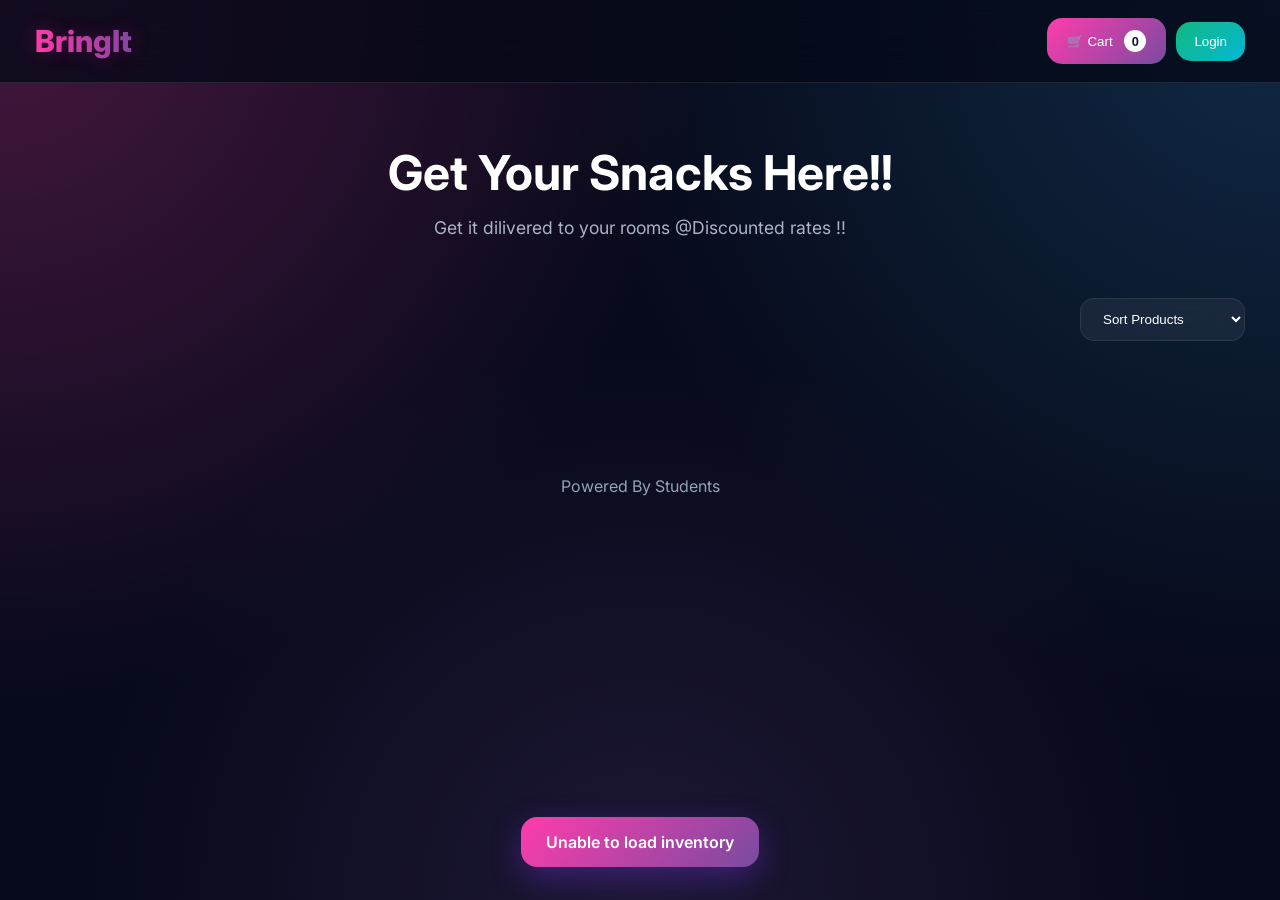
<file: index.html>
<!DOCTYPE html>
<html lang="en">

<head>

    <meta charset="UTF-8">

    <meta name="viewport" content="width=device-width, initial-scale=1.0">

    <title>Store</title>

    <link rel="stylesheet" href="style2.css">

    <link href="https://fonts.googleapis.com/css2?family=Inter:wght@300;400;500;600;700&display=swap" rel="stylesheet">

</head>

<body>

<!-- ==========================
     NAVBAR (FIXED)
=========================== -->

<header>

    <div class="logo">
        BringIt
    </div>

    <div class="nav-right">

   

        <button class="cart-btn" onclick="openCart()">
            🛒 Cart
            <span id="cartCount">0</span>
        </button>

        <div id="authButtons">

            <button class="login-btn" onclick="openLogin()">
                Login
            </button>

        </div>

    </div>

</header>

<!-- ==========================
     HERO
=========================== -->

<section class="hero">

    <h1>Get Your Snacks Here!!</h1>

    <p>Get it dilivered to your rooms @Discounted rates !!</p>

</section>

<!-- ==========================
     SORT BAR
=========================== -->

<div class="toolbar">

    <select id="sortSelect">

        <option value="default">Sort Products</option>
        <option value="price">Price Low → High</option>
        <option value="discount">Highest Discount</option>

    </select>

</div>

<!-- ==========================
     PRODUCTS
=========================== -->

<main>

    <div id="products" class="products"></div>

</main>

<!-- ==========================
     CART DRAWER
=========================== -->

<div id="cartDrawer" class="cart">

    <div class="cart-header">

        <h2>Shopping Cart</h2>

        <button class="close-cart" onclick="closeCart()">✕</button>

    </div>

    <div id="cartItems" class="cart-items"></div>

    <div class="cart-footer">

        <div class="total">
            Total: <span id="cartTotal">₹0</span>
        </div>

        <button class="clear-btn" onclick="clearCart()">
            Clear Cart
        </button>

        <button class="checkout-btn" onclick="openCheckout()">
            Checkout
        </button>

    </div>

</div>

<!-- BACKDROP -->

<div id="cartBackdrop" class="backdrop" onclick="closeCart()"></div>

<!-- ==========================
     CHECKOUT MODAL
=========================== -->

<div id="checkoutModal" class="modal" hidden>

    <div class="modal-content">

        <h2>Checkout</h2>

        <p>Enter delivery details</p>

        <input type="text" id="customerName" placeholder="Your Name">

        <input type="text" id="deliveryLocation" placeholder="Delivery Location">

        <div class="modal-buttons">

            <button class="cancel-btn" onclick="closeCheckout()">Cancel</button>

            <button class="confirm-btn" onclick="placeOrder()">Place Order</button>

        </div>

    </div>

</div>

<!-- ==========================
     LOGIN MODAL
=========================== -->

<div id="loginModal" class="modal" hidden>

    <div class="modal-content">

        <h2>Login</h2>

        <p>Enter your account details</p>

        <input type="text" id="loginUsername" placeholder="Username">

        <input type="password" id="loginPassword" placeholder="Password">

        <div class="modal-buttons">

            <button class="cancel-btn" onclick="closeLogin()">Cancel</button>

            <button class="confirm-btn" onclick="loginUser()">Login</button>

        </div>

    </div>

</div>

<!-- ==========================
     PROFILE MODAL
=========================== -->

<div id="profileModal" class="modal" hidden>

    <div class="modal-content profile-content">

        <div class="profile-header">

            <h2>My Profile</h2>

            <button class="close-cart" onclick="closeProfile()">✕</button>

        </div>

        <div id="profileData">

            <div style="padding:20px;text-align:center;">
                Loading...
            </div>

        </div>

    </div>

</div>

<!-- TOAST -->

<div id="toast"></div>

<!-- FOOTER -->

<footer style="text-align:center;padding:40px;color:#94a3b8;">
     Powered By Students
</footer>

<!-- JS -->

<script src="app2.js"></script>

</body>
</html>
</file>
<file: style2.css>
:root{
/* 
    --bg:#050816;

    --card:rgba(255,255,255,.05);

    --glass:rgba(255,255,255,.06);

    --border:rgba(255,255,255,.08);

    --primary:#7c3aed;

    --secondary:#3b82f6;

    --success:#10b981;

    --danger:#ef4444;

    --text:#ffffff;

    --muted:#94a3b8; */


--bg:#070A1A;

/* neon glass */
--card:rgba(255,255,255,.06);
--glass:rgba(255,255,255,.07);
--border:rgba(255,255,255,.10);

/* funky student neon palette */
--primary:#ff3cac;     /* pink */
--secondary:#784ba0;   /* purple */
--accent:#2b86c5;      /* blue */

/* success / danger more vibrant */
--success:#00f5a0;
--danger:#ff4d6d;

--text:#ffffff;
--muted:#aab3c5;

}

*{
    margin:0;
    padding:0;
    box-sizing:border-box;
}

html{
    scroll-behavior:smooth;
}

body{

    min-height:100vh;

    font-family:
        Inter,
        sans-serif;

    color:var(--text);

    /* background:
        radial-gradient(
            circle at top left,
            rgba(124,58,237,.25),
            transparent 40%
        ),

        radial-gradient(
            circle at bottom right,
            rgba(59,130,246,.25),
            transparent 40%
        ),

        var(--bg); */
background:
    radial-gradient(circle at top left,
        rgba(255, 60, 172, .25),
        transparent 45%),

    radial-gradient(circle at top right,
        rgba(43, 134, 197, .25),
        transparent 45%),

    radial-gradient(circle at bottom,
        rgba(120, 75, 160, .20),
        transparent 50%),

    var(--bg);
    }

/* ===========================
   NAVBAR
=========================== */

header{

    position:sticky;

    top:0;

    z-index:100;

    display:flex;

    justify-content:space-between;

    align-items:center;

    padding:18px 35px;

    backdrop-filter:blur(20px);

    background:
        rgba(5,8,22,.75);

    border-bottom:
        1px solid var(--border);
}

/* .logo{

    font-size:1.8rem;

    font-weight:700;

    background:
        linear-gradient(
            135deg,
            var(--primary),
            var(--secondary)
        );

    -webkit-background-clip:text;

    color:transparent;
} */

.logo{
font-size:1.9rem;
font-weight:800;

/* gradient text */
background: linear-gradient(
    90deg,
    #ff3cac,
    #784ba0,
    #2b86c5,
    #00f5a0
);

background-size:300%;
-webkit-background-clip:text;
color:transparent;

animation: logoFlow 6s linear infinite;
text-shadow: 0 0 20px rgba(255, 60, 172, .25);
}
/* ===========================
   CART BUTTON
=========================== */

.cart-btn{

    border:none;

    cursor:pointer;

    color:white;

    padding:12px 20px;

    border-radius:15px;

    background:
        linear-gradient(
            135deg,
            var(--primary),
            var(--secondary)
        );

    transition:.25s;
}

.cart-btn:hover{

    transform:
        translateY(-3px);

    box-shadow:
        0 10px 25px
        rgba(124,58,237,.35);
}

#cartCount{

    margin-left:8px;

    background:white;

    color:#111827;

    min-width:22px;

    height:22px;

    display:inline-flex;

    justify-content:center;

    align-items:center;

    border-radius:999px;

    font-size:.8rem;

    font-weight:700;
}

/* ===========================
   HERO
=========================== */

.hero{

    text-align:center;

    padding:60px 20px;
}

.hero h1{

    font-size:3rem;

    margin-bottom:15px;
}

.hero p{

    color:var(--muted);

    font-size:1.1rem;
}

/* ===========================
   TOOLBAR
=========================== */

.toolbar{

    display:flex;

    justify-content:flex-end;

    padding:
        0 35px 25px;
}

#sortSelect{

    background:
        rgba(255,255,255,.06);

    color:white;

    border:
        1px solid rgba(255,255,255,.08);

    padding:12px 18px;

    border-radius:14px;

    cursor:pointer;

    backdrop-filter:blur(20px);

    transition:.25s;
}

#sortSelect:hover{

    border-color:
        var(--primary);
}

#sortSelect option{

    background:#111827;
}

/* ===========================
   PRODUCT GRID
=========================== */

.products{

    display:grid;

    grid-template-columns:
        repeat(
            auto-fill,
            minmax(280px,1fr)
        );

    gap:28px;

    padding:35px;
}

/* ===========================
   PRODUCT CARD
=========================== */

.product-card{

    position:relative;

    overflow:hidden;

    border-radius:24px;

    background:
        var(--glass);

    border:
        1px solid var(--border);

    backdrop-filter:
        blur(25px);

    transition:.35s;

    animation:
        fadeUp .4s ease;
}

.product-card:hover{

    transform:
        translateY(-10px)
        scale(1.02);

    box-shadow:
        0 20px 40px
        rgba(124,58,237,.25);
}

/* Shine effect */

.product-card::before{

    content:"";

    position:absolute;

    top:-100%;
    left:-100%;

    width:200%;
    height:200%;

    background:
        linear-gradient(
            135deg,
            transparent,
            rgba(255,255,255,.05),
            transparent
        );

    transform:rotate(25deg);

    transition:.8s;

    pointer-events:none;
}

.product-card:hover::before{

    top:100%;
    left:100%;
}

/* ===========================
   IMAGE
=========================== */

.image-container{

    height:240px;

    overflow:hidden;
}

.image-container img{

    width:100%;
    height:100%;

    object-fit:cover;

    transition:.45s;
}

.product-card:hover img{

    transform:scale(1.08);
}

/* ===========================
   PRODUCT INFO
=========================== */

.product-info{

    padding:20px;
}

.product-info h3{

    margin-bottom:10px;

    font-size:1.15rem;
}

/* ===========================
   PRICES
=========================== */

.price-box{

    display:flex;

    align-items:center;

    gap:12px;

    margin:12px 0;
}

.old-price{

    text-decoration:line-through;

    color:#94a3b8;

    font-size:.95rem;
}

.new-price{

    color:#10b981;

    font-size:1.5rem;

    font-weight:700;
}

/* ===========================
   STOCK
=========================== */

.stock{

    margin:12px 0;

    color:#cbd5e1;
}

.stock::before{

    content:"● ";

    color:#10b981;
}

/* ===========================
   ADD BUTTON
=========================== */

.add-btn{

    width:100%;

    border:none;

    cursor:pointer;

    color:white;

    padding:14px;

    border-radius:14px;

    background:
        linear-gradient(
            135deg,
            var(--primary),
            var(--secondary)
        );

    transition:.25s;
}

.add-btn:hover{

    transform:
        translateY(-2px);

    box-shadow:
        0 10px 25px
        rgba(124,58,237,.35);
}

.add-btn:disabled{

    cursor:not-allowed;

    background:#334155;

    color:#94a3b8;

    box-shadow:none;

    transform:none;
}

/* ===========================
   ANIMATIONS
=========================== */

@keyframes fadeUp{

    from{

        opacity:0;

        transform:
            translateY(20px);
    }

    to{

        opacity:1;

        transform:
            translateY(0);
    }
}
/* ===========================
   CART DRAWER
=========================== */

.cart{

    position:fixed;

    top:0;
    right:0;

    width:400px;

    max-width:100%;

    height:100vh;

    background:
        rgba(15,23,42,.95);

    backdrop-filter:
        blur(30px);

    border-left:
        1px solid var(--border);

    z-index:1000;

    display:flex;

    flex-direction:column;

    transform:
        translateX(100%);

    transition:.35s ease;
}

.cart.show{

    transform:
        translateX(0);
}

/* ===========================
   CART HEADER
=========================== */

.cart-header{

    display:flex;

    justify-content:space-between;

    align-items:center;

    padding:20px;

    border-bottom:
        1px solid var(--border);
}

.cart-header h2{

    font-size:1.3rem;
}

.close-cart{

    border:none;

    background:none;

    color:white;

    cursor:pointer;

    font-size:1.3rem;

    transition:.2s;
}

.close-cart:hover{

    color:var(--danger);

    transform:rotate(90deg);
}

/* ===========================
   CART ITEMS
=========================== */

.cart-items{

    flex:1;

    overflow-y:auto;

    padding:20px;
}

/* Custom Scrollbar */

.cart-items::-webkit-scrollbar{

    width:8px;
}

.cart-items::-webkit-scrollbar-thumb{

    background:
        rgba(255,255,255,.15);

    border-radius:20px;
}

/* ===========================
   CART ROW
=========================== */

.cart-row{

    display:flex;

    justify-content:space-between;

    align-items:center;

    padding:16px;

    margin-bottom:15px;

    border-radius:18px;

    background:
        linear-gradient(
            180deg,
            rgba(255,255,255,.05),
            rgba(255,255,255,.03)
        );

    border:
        1px solid rgba(255,255,255,.05);

    transition:.25s;
}

.cart-row:hover{

    transform:
        translateY(-2px);
}

.cart-left{

    flex:1;
}

.cart-name{

    font-weight:600;

    margin-bottom:5px;
}

.cart-price{

    color:#c4b5fd;

    font-size:.95rem;
}

/* ===========================
   QUANTITY CONTROLS
=========================== */

.qty-controls{

    display:flex;

    align-items:center;

    gap:10px;
}

.qty-controls span{

    min-width:25px;

    text-align:center;

    font-weight:700;
}

.qty-controls button{

    width:36px;

    height:36px;

    border:none;

    border-radius:50%;

    background:#1e293b;

    color:white;

    cursor:pointer;

    transition:.2s;
}

.qty-controls button:hover{

    background:
        linear-gradient(
            135deg,
            var(--primary),
            var(--secondary)
        );

    transform:scale(1.08);
}

/* ===========================
   EMPTY CART
=========================== */

.empty-cart{

    display:flex;

    flex-direction:column;

    justify-content:center;

    align-items:center;

    text-align:center;

    height:300px;

    color:var(--muted);
}

.empty-cart h3{

    color:white;

    margin-bottom:10px;
}

/* ===========================
   CART FOOTER
=========================== */

.cart-footer{

    padding:20px;

    border-top:
        1px solid var(--border);
}

.total{

    font-size:1.3rem;

    font-weight:700;

    margin-bottom:15px;
}

.clear-btn{

    width:100%;

    border:none;

    cursor:pointer;

    padding:14px;

    color:white;

    border-radius:15px;

    background:#1e293b;

    margin-bottom:10px;

    transition:.25s;
}

.clear-btn:hover{

    background:#334155;
}

.checkout-btn{

    width:100%;

    border:none;

    cursor:pointer;

    color:white;

    padding:14px;

    border-radius:15px;

    background:
        linear-gradient(
            135deg,
            var(--primary),
            var(--secondary)
        );

    transition:.25s;
}

.checkout-btn:hover{

    transform:
        translateY(-2px);

    box-shadow:
        0 10px 25px
        rgba(124,58,237,.35);
}

/* ===========================
   BACKDROP
=========================== */

.backdrop{

    position:fixed;

    inset:0;

    background:
        rgba(0,0,0,.65);

    backdrop-filter:
        blur(4px);

    opacity:0;

    visibility:hidden;

    z-index:900;

    transition:.3s;
}

.backdrop.show{

    opacity:1;

    visibility:visible;
}

/* ===========================
   CHECKOUT MODAL
=========================== */

.modal{

    position:fixed;

    inset:0;

    display:flex;

    justify-content:center;

    align-items:center;

    background:
        rgba(0,0,0,.7);

    backdrop-filter:
        blur(10px);

    opacity:0;

    visibility:hidden;

    pointer-events:none;

    z-index:1500;

    transition:.3s;
}

.modal.show{

    opacity:1;

    visibility:visible;

    pointer-events:auto;
}

.modal-content{

    width:450px;

    max-width:92%;

    background:
        rgba(17,24,39,.95);

    border:
        1px solid var(--border);

    border-radius:25px;

    padding:30px;

    animation:
        popup .3s ease;
}

@keyframes popup{

    from{

        opacity:0;

        transform:
            scale(.92);
    }

    to{

        opacity:1;

        transform:
            scale(1);
    }
}

.modal-content h2{

    margin-bottom:10px;
}

.modal-content p{

    color:var(--muted);

    margin-bottom:20px;
}

.modal-content input{

    width:100%;

    padding:15px;

    margin-bottom:15px;

    border-radius:15px;

    border:
        1px solid rgba(255,255,255,.08);

    background:#1e293b;

    color:white;

    outline:none;

    transition:.25s;
}

.modal-content input:focus{

    border-color:
        var(--primary);

    box-shadow:
        0 0 0 3px
        rgba(124,58,237,.2);
}

.modal-buttons{

    display:flex;

    gap:10px;
}

.cancel-btn{

    flex:1;

    border:none;

    cursor:pointer;

    padding:14px;

    border-radius:15px;

    background:#1e293b;

    color:white;
}

.confirm-btn{

    flex:1;

    border:none;

    cursor:pointer;

    padding:14px;

    border-radius:15px;

    color:white;

    background:
        linear-gradient(
            135deg,
            var(--primary),
            var(--secondary)
        );
}

/* ===========================
   TOAST
=========================== */

#toast{

    position:fixed;

    left:50%;

    bottom:25px;

    transform:
        translateX(-50%);

    padding:15px 25px;

    border-radius:16px;

    background:
        linear-gradient(
            135deg,
            var(--primary),
            var(--secondary)
        );

    color:white;

    font-weight:600;

    box-shadow:
        0 10px 30px
        rgba(124,58,237,.35);

    opacity:0;

    pointer-events:none;

    z-index:5000;

    transition:.3s;
}

#toast.show{

    opacity:1;

    transform:
        translateX(-50%)
        translateY(-8px);
}

/* ===========================
   MOBILE
=========================== */

@media(max-width:768px){

    .hero h1{

        font-size:2rem;
    }

    .hero p{

        font-size:.95rem;
    }

    .toolbar{

        padding:
            0 15px 15px;
    }

    #sortSelect{

        width:100%;
    }

    .products{

        padding:15px;

        gap:16px;
    }

    .cart{

        width:100%;
    }

    header{

        padding:15px;
    }

    .logo{

        font-size:1.4rem;
    }

    .cart-btn{

        padding:10px 15px;
    }

    .modal-content{

        padding:22px;
    }
}
/* ===================================
   PROFILE BUTTON
=================================== */

.nav-right{

    display:flex;

    align-items:center;

    gap:10px;
}

.profile-btn{

    border:none;

    cursor:pointer;

    color:white;

    padding:12px 18px;

    border-radius:15px;

    background:
        linear-gradient(
            135deg,
            #06b6d4,
            #3b82f6
        );

    transition:.25s;
}

.profile-btn:hover{

    transform:
        translateY(-3px);

    box-shadow:
        0 10px 25px
        rgba(59,130,246,.35);
}

/* ===================================
   PROFILE MODAL
=================================== */

.profile-content{

    width:1000px;

    max-width:95%;

    max-height:90vh;

    overflow-y:auto;
}

.profile-content::-webkit-scrollbar{

    width:8px;
}

.profile-content::-webkit-scrollbar-thumb{

    background:
        rgba(255,255,255,.15);

    border-radius:20px;
}

.profile-header{

    display:flex;

    justify-content:space-between;

    align-items:center;

    margin-bottom:20px;
}

/* ===================================
   PROFILE DASHBOARD
=================================== */

.profile-grid{

    display:grid;

    grid-template-columns:
        repeat(
            auto-fit,
            minmax(220px,1fr)
        );

    gap:18px;

    margin-top:20px;
}

.profile-card{

    padding:22px;

    border-radius:18px;

    background:
        linear-gradient(
            180deg,
            rgba(255,255,255,.05),
            rgba(255,255,255,.03)
        );

    border:
        1px solid rgba(255,255,255,.08);

    transition:.25s;
}

.profile-card:hover{

    transform:
        translateY(-4px);

    box-shadow:
        0 10px 25px
        rgba(124,58,237,.18);
}

.profile-card h4{

    color:#94a3b8;

    font-size:.9rem;

    margin-bottom:10px;

    text-transform:uppercase;

    letter-spacing:1px;
}

.profile-card p{

    font-size:1.7rem;

    font-weight:700;
}

/* ===================================
   PURCHASE TABLE
=================================== */

.bill-table{

    width:100%;

    border-collapse:collapse;

    margin-top:20px;

    overflow:hidden;

    border-radius:18px;

    background:
        rgba(255,255,255,.03);

    border:
        1px solid rgba(255,255,255,.08);
}

.bill-table thead{

    background:
        linear-gradient(
            135deg,
            rgba(124,58,237,.25),
            rgba(59,130,246,.25)
        );
}

.bill-table th{

    padding:15px;

    text-align:left;

    color:white;

    font-weight:600;
}

.bill-table td{

    padding:15px;

    border-top:
        1px solid rgba(
            255,
            255,
            255,
            .05
        );
}

.bill-table tr:hover{

    background:
        rgba(
            255,
            255,
            255,
            .03
        );
}

/* ===================================
   DISCOUNT BADGE
=================================== */

.discount-badge{

    position:absolute;

    top:12px;

    right:12px;

    padding:8px 12px;

    border-radius:999px;

    font-size:.8rem;

    font-weight:700;

    color:white;

    background:
        linear-gradient(
            135deg,
            #ef4444,
            #f97316
        );

    box-shadow:
        0 5px 15px
        rgba(239,68,68,.25);
}

/* ===================================
   PROFILE TITLE
=================================== */

.profile-content h3{

    margin-top:25px;

    margin-bottom:12px;

    font-size:1.25rem;
}

/* ===================================
   TABLE EMPTY STATE
=================================== */

.no-orders{

    text-align:center;

    padding:30px;

    color:#94a3b8;
}

/* ===================================
   MOBILE PROFILE
=================================== */

@media(max-width:768px){

    .profile-grid{

        grid-template-columns:
            1fr;
    }

    .profile-card{

        padding:18px;
    }

    .profile-card p{

        font-size:1.4rem;
    }

    .bill-table{

        font-size:.9rem;
    }

    .bill-table th,
    .bill-table td{

        padding:10px;
    }

    .profile-content{

        width:95%;
    }
}
.login-btn{

    border:none;

    cursor:pointer;

    color:white;

    padding:12px 18px;

    border-radius:15px;

    background:
        linear-gradient(
            135deg,
            #10b981,
            #06b6d4
        );

    transition:.25s;
}

.logout-btn{

    border:none;

    cursor:pointer;

    color:white;

    padding:12px 18px;

    border-radius:15px;

    background:
        linear-gradient(
            135deg,
            #ef4444,
            #dc2626
        );

    transition:.25s;
}

.login-btn:hover,
.logout-btn:hover,
.profile-btn:hover{

    transform:
        translateY(-2px);
}
/* =========================
   MOBILE NAVBAR FIX
   ========================= */
@media (max-width: 768px) {

    /* make navbar stack nicely */
    .navbar,
    body > div:first-child {
        flex-direction: column;
        align-items: flex-start;
        gap: 10px;
    }

    /* logo spacing */
    .logo {
        font-size: 20px;
        font-weight: 600;
        margin-left: 10px;
    }

    /* right section becomes full width row */
    .nav-right {
        width: 100%;
        display: flex;
        justify-content: space-between;
        align-items: center;
        flex-wrap: wrap;
        gap: 10px;
        padding: 0 10px;
    }

    /* buttons should not shrink too much */
    .nav-right button {
        flex: 1;
        min-width: 90px;
        padding: 8px 10px;
        font-size: 14px;
    }

    /* cart badge adjustment */
    #cartCount {
        font-size: 12px;
        padding: 2px 6px;
    }

    /* login/profile area spacing */
    #authButtons {
        display: flex;
        gap: 8px;
        flex: 1;
        justify-content: flex-end;
    }
}
@keyframes logoFlow {
0% {
    background-position: 0% 50%;
}
50% {
    background-position: 100% 50%;
}
100% {
    background-position: 0% 50%;
}
}
</file>
